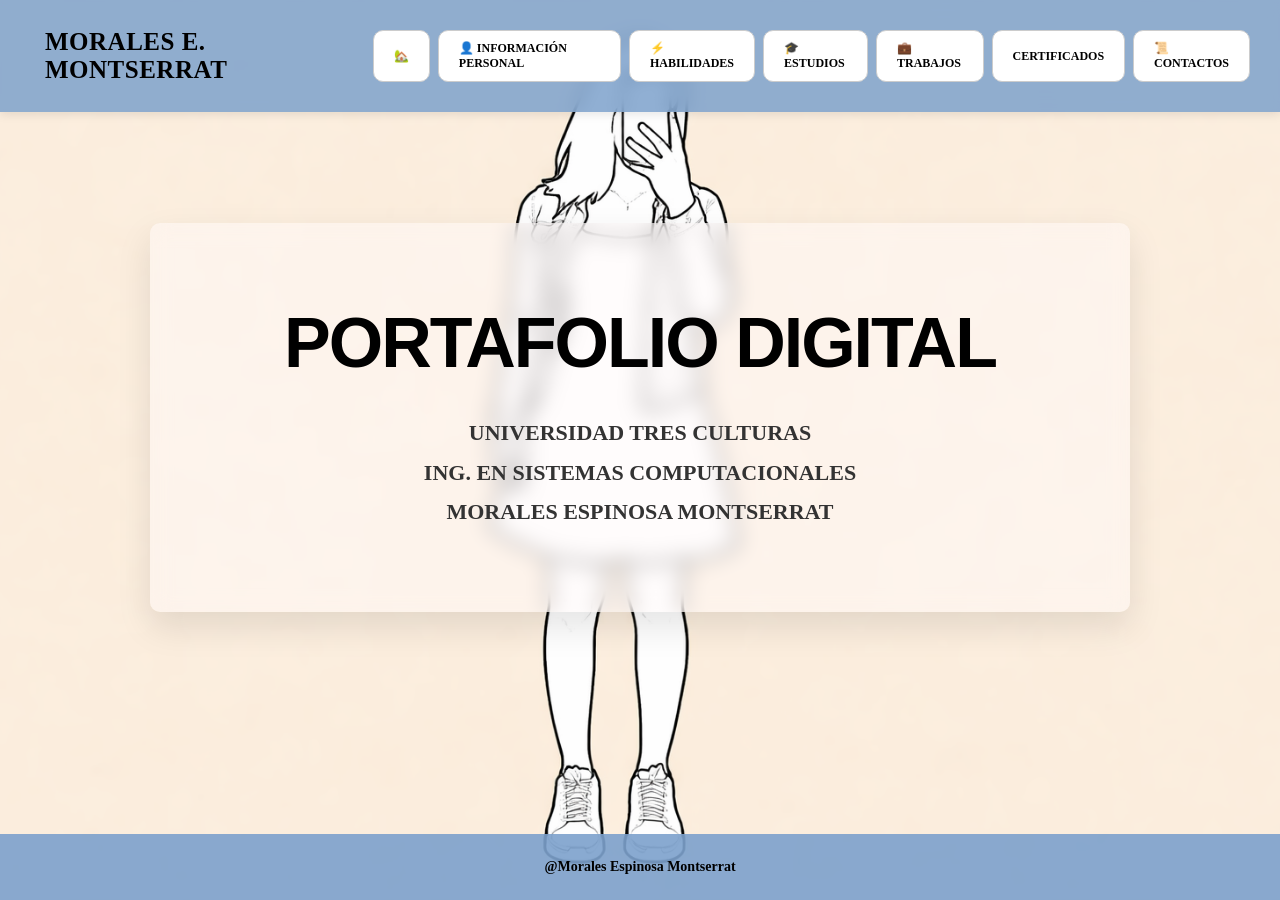
<file: Portafolio/index.html>
<!DOCTYPE html>
<html lang="es">

<head>
<meta charset="UTF-8">
<title>Inicio</title>
<link rel="stylesheet" href="estilos.css">
</head>

<body class="fondo-INICIO">

<header>

<div class="logo">
MORALES E. MONTSERRAT
</div>

<nav>
    <a href="Inicio.html">🏡</a>
    <a href="hoja1.html">👤 INFORMACIÓN PERSONAL</a>
    <a href="hoja2.html">⚡ HABILIDADES</a>
    <a href="hoja3.html">🎓 ESTUDIOS</a>
    <a href="hoja4.html">💼 TRABAJOS</a>
    <a href="hoja5.html"> CERTIFICADOS</a>
    <a href="hoja6.html">📜 CONTACTOS</a>

</nav>

</header>


<section class="bienvenida">
    <h2>PORTAFOLIO DIGITAL</h2>

<div class="presentacion">
UNIVERSIDAD TRES CULTURAS<br>
ING. EN SISTEMAS COMPUTACIONALES<br>
MORALES ESPINOSA MONTSERRAT
</div>


</section>

<footer class="pie-pagina">
    <p class="texto-footer">@Morales Espinosa Montserrat</p>
</footer>

</body>
</html>
</file>
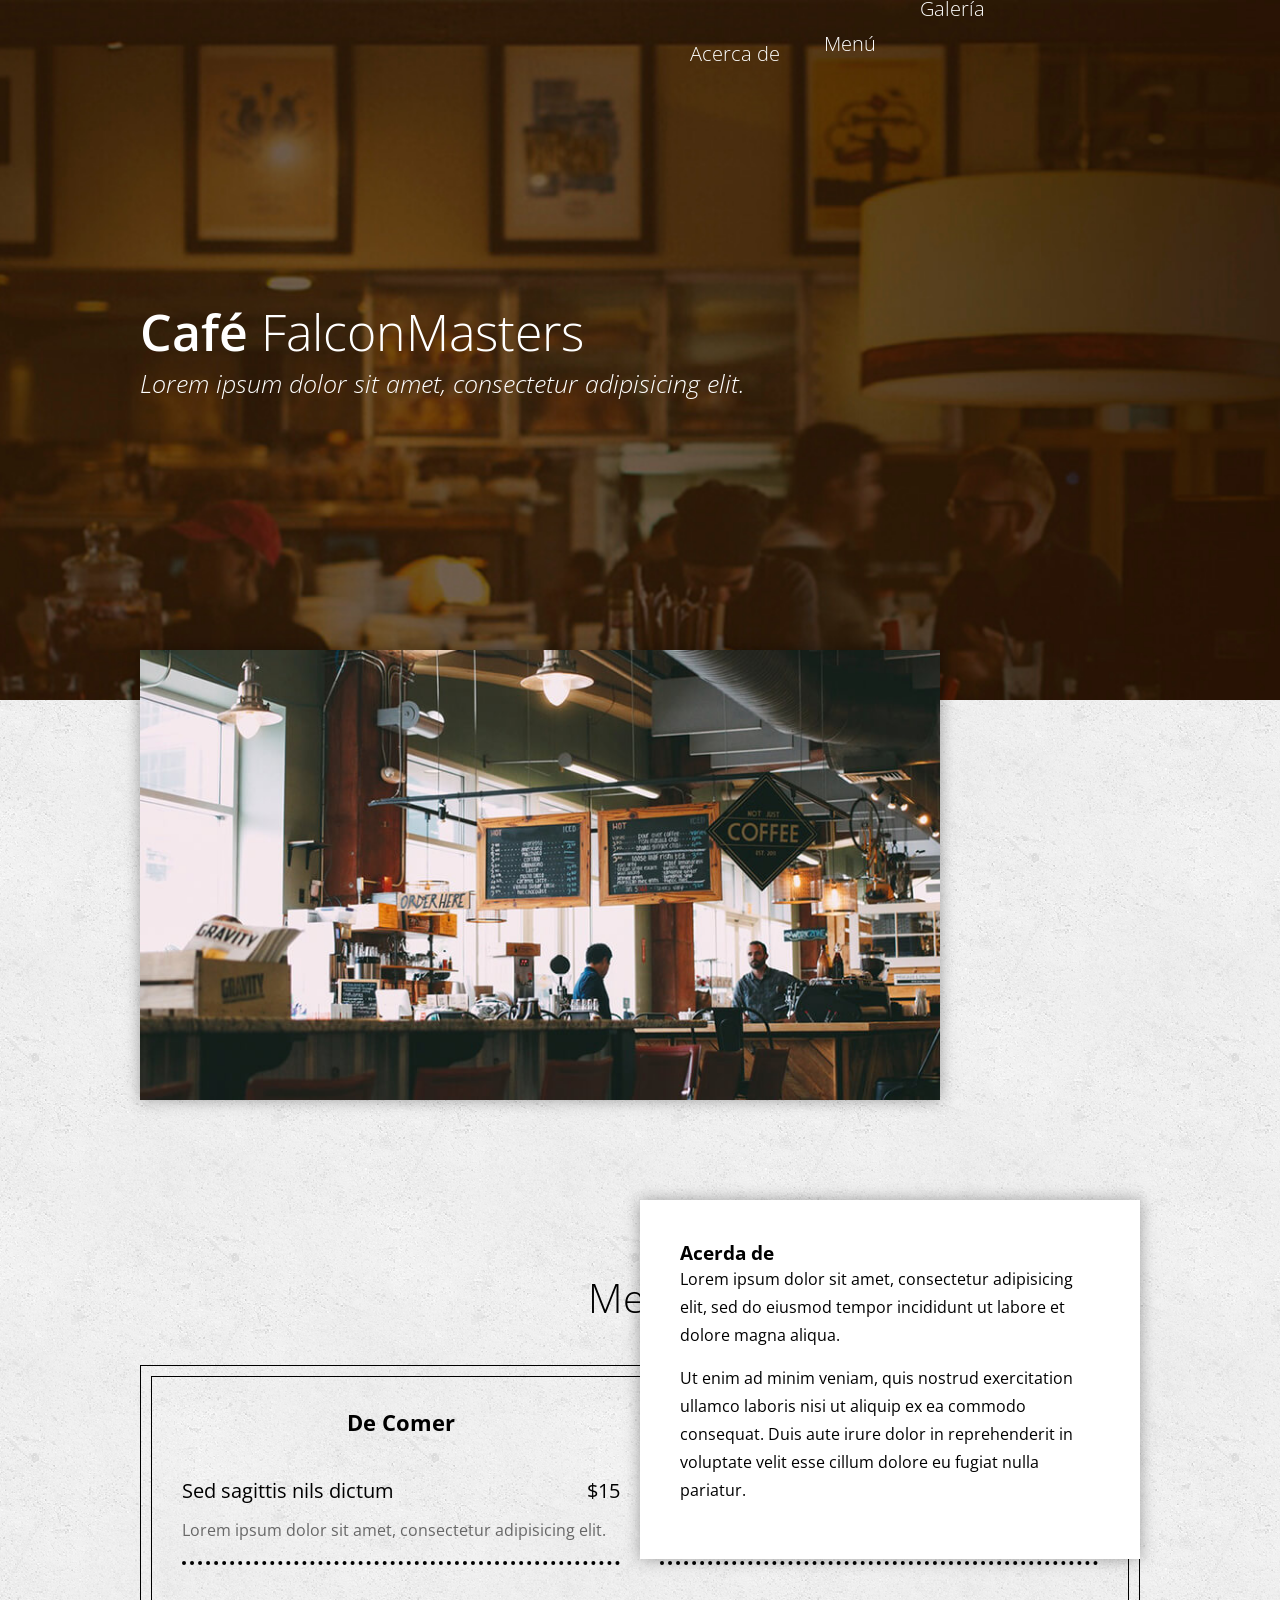
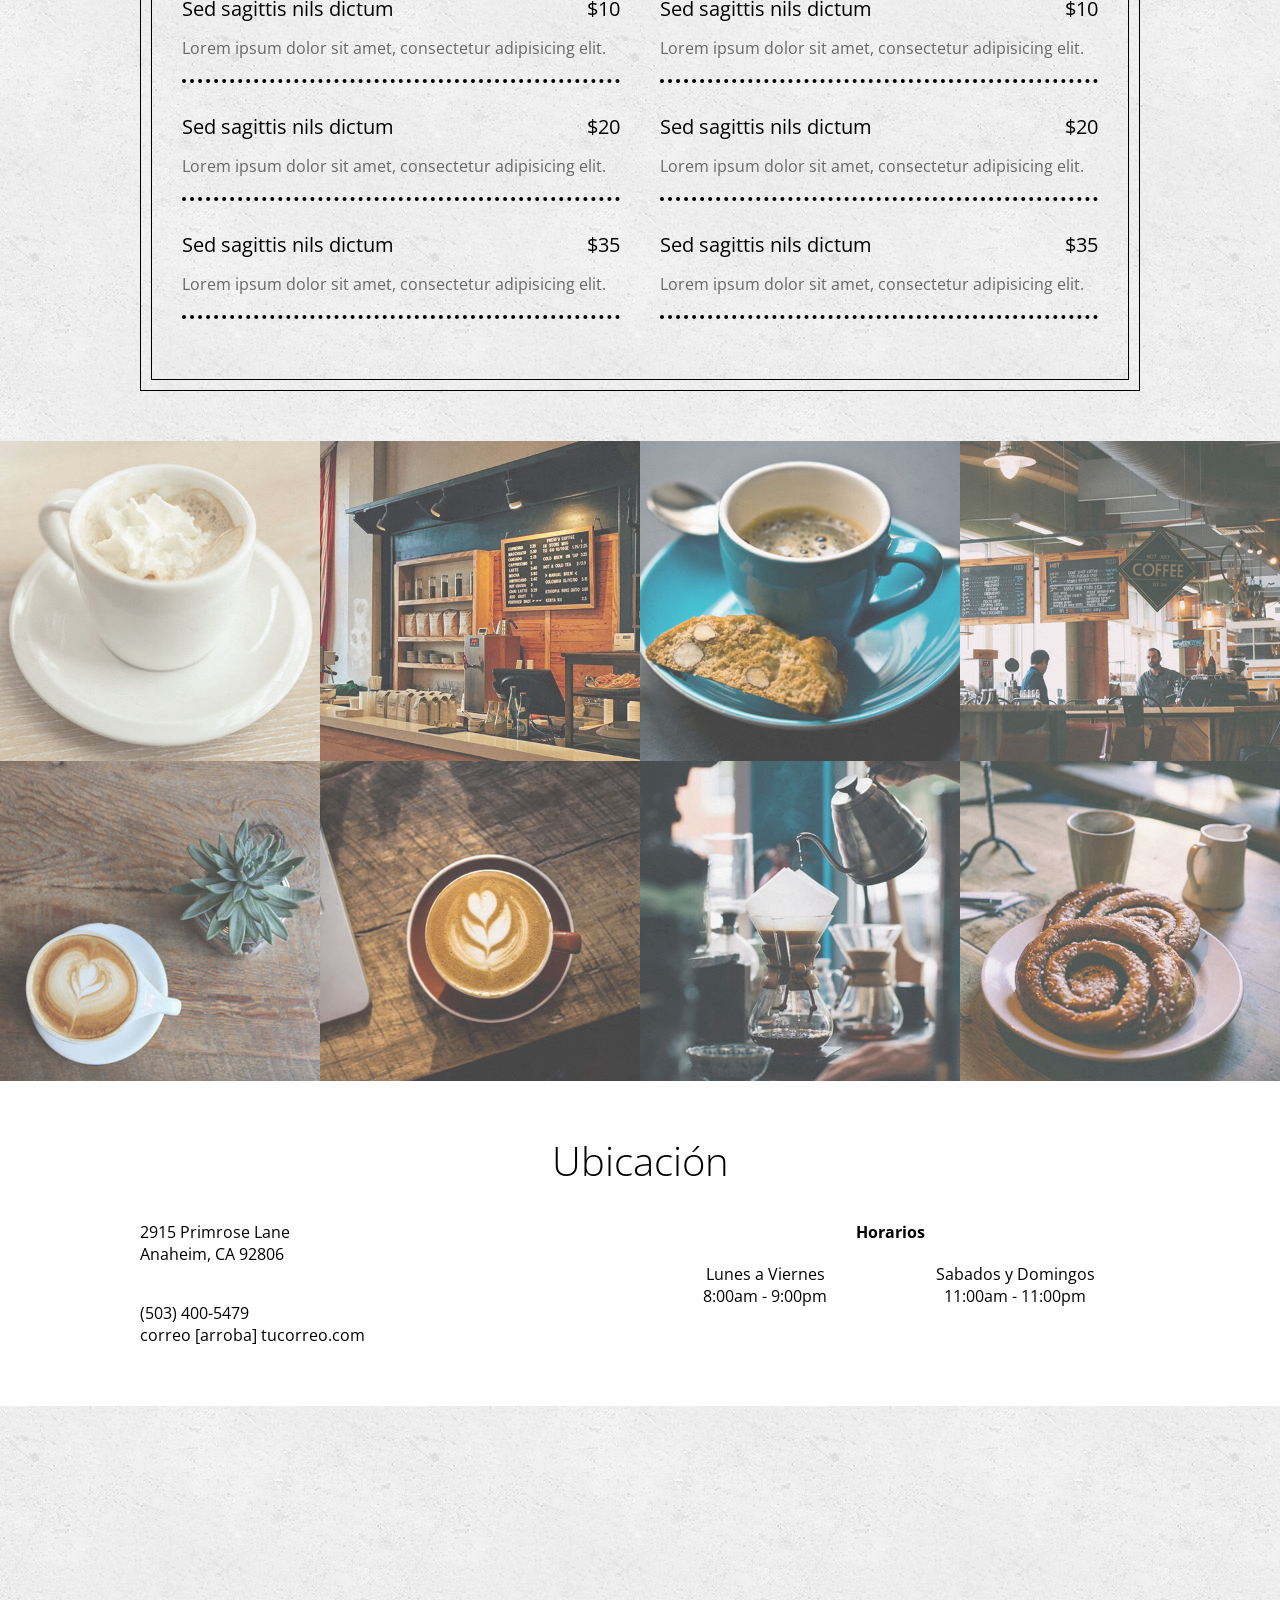
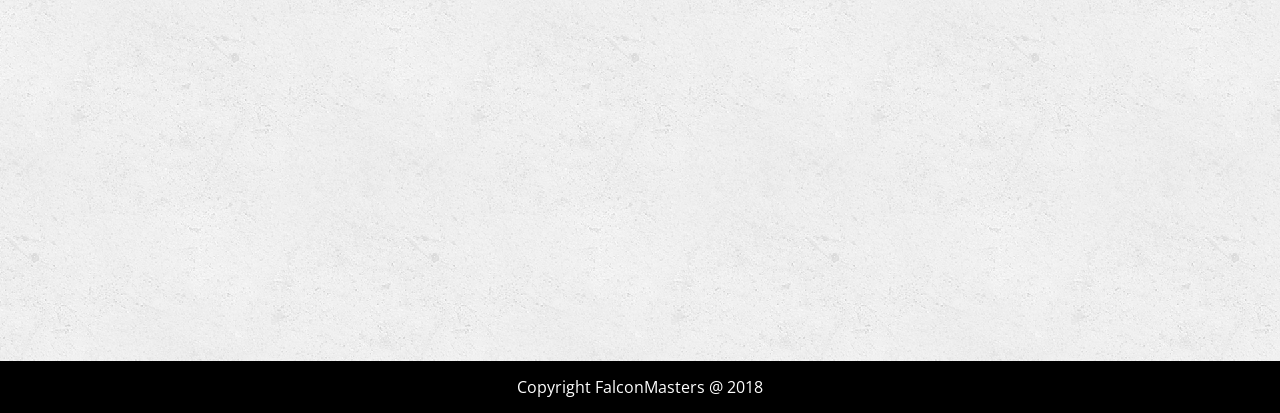
<file: Portafolio/restaurante-master/restaurante-master/index.html>
<!DOCTYPE html>
<html lang="es">
<head>
	<meta charset="utf-8">
	<meta name="viewport" content="width=device-width, user-scalable=no, initial-scale=1.0, maximun-scale=1.0, minimum-scale=1.0">
	<link href="https://fonts.googleapis.com/css?family=Open+Sans:300,300i,400,600,700" rel="stylesheet">
	<link rel="stylesheet" href="css/estilos.css">
	<title>Café FalconMasters</title>
</head>
<body>

	<header>
		<div class="contenedor">
			<nav class="menu">
				<a href="" id="btn-acerca-de">Acerca de</a>
				<a href="" id="btn-menu">Menú</a>
				<a href="" id="btn-galeria">Galería</a>
				<a href="" id="btn-ubicacion">Ubicación</a>
			</nav>

			<div class="textos">
				<h1 class="nombre">Café <span>FalconMasters</span></h1>
				<h3>Lorem ipsum dolor sit amet, consectetur adipisicing elit.</h3>
			</div>
		</div>
	</header><!-- /header -->

	<section class="main">
		<section class="acerca-de" id="acerca-de">
			<div class="contenedor">
				<div class="foto">
					<img src="img/acerca-de.jpg" alt="">
				</div>
				<article>
					<h3>Acerda de</h3>
					<p>Lorem ipsum dolor sit amet, consectetur adipisicing elit, sed do eiusmod
					tempor incididunt ut labore et dolore magna aliqua.</p>
					<p>Ut enim ad minim veniam, 
					quis nostrud exercitation ullamco laboris nisi ut aliquip ex ea commodo
					consequat. Duis aute irure dolor in reprehenderit in voluptate velit esse
					cillum dolore eu fugiat nulla pariatur.
					</p>
				</article>
			</div>
		</section>

		<section class="menu">
			<div class="contenedor">
				<h3 class="titulo" id="platillos">Menú</h3>
				<div class="contenedor-menu">
					<div class="contenedor-menu2">
						<article>
							<p class="categoria">De Comer</p>
							<div class="platillo">
								<p class="nombre">Sed sagittis nils dictum</p>
								<p class="precio">$15</p>
								<p class="descripcion">Lorem ipsum dolor sit amet, consectetur adipisicing elit.</p>
							</div>
							<div class="platillo">
								<p class="nombre">Sed sagittis nils dictum</p>
								<p class="precio">$10</p>
								<p class="descripcion">Lorem ipsum dolor sit amet, consectetur adipisicing elit.</p>
							</div>
							<div class="platillo">
								<p class="nombre">Sed sagittis nils dictum</p>
								<p class="precio">$20</p>
								<p class="descripcion">Lorem ipsum dolor sit amet, consectetur adipisicing elit.</p>
							</div>
							<div class="platillo">
								<p class="nombre">Sed sagittis nils dictum</p>
								<p class="precio">$35</p>
								<p class="descripcion">Lorem ipsum dolor sit amet, consectetur adipisicing elit.</p>
							</div>
						</article>

						<article>
							<p class="categoria">De Tomar</p>
							<div class="platillo">
								<p class="nombre">Sed sagittis nils dictum</p>
								<p class="precio">$15</p>
								<p class="descripcion">Lorem ipsum dolor sit amet, consectetur adipisicing elit.</p>
							</div>
							<div class="platillo">
								<p class="nombre">Sed sagittis nils dictum</p>
								<p class="precio">$10</p>
								<p class="descripcion">Lorem ipsum dolor sit amet, consectetur adipisicing elit.</p>
							</div>
							<div class="platillo">
								<p class="nombre">Sed sagittis nils dictum</p>
								<p class="precio">$20</p>
								<p class="descripcion">Lorem ipsum dolor sit amet, consectetur adipisicing elit.</p>
							</div>
							<div class="platillo">
								<p class="nombre">Sed sagittis nils dictum</p>
								<p class="precio">$35</p>
								<p class="descripcion">Lorem ipsum dolor sit amet, consectetur adipisicing elit.</p>
							</div>
						</article>
					</div> 
				</div>
			</div>
		</section>	

		<section class="galeria" id="galeria">
			<div class="foto">
				<img src="img/1.jpg" alt="">
			</div>
			<div class="foto">
				<img src="img/2.jpg" alt="">
			</div>
			<div class="foto">
				<img src="img/3.jpg" alt="">
			</div>
			<div class="foto">
				<img src="img/4.jpg" alt="">
			</div>
			<div class="foto">
				<img src="img/5.jpg" alt="">
			</div>
			<div class="foto">
				<img src="img/6.jpg" alt="">
			</div>
			<div class="foto">
				<img src="img/7.jpg" alt="">
			</div>
			<div class="foto">
				<img src="img/8.jpg" alt="">
			</div>
		</section>

		<section class="ubicacion" id="ubicacion">
			<div class="contenedor">
				<h3 class="titulo">Ubicación</h3>
				<div class="direccion">
					<p class="calle">2915 Primrose Lane <br> Anaheim, CA 92806</p><br>
					<p class="telefono">(503) 400-5479</p>
					<p class="correo">correo [arroba] tucorreo.com</p>
				</div>

				<div class="horarios">
					<h4>Horarios</h4>
					<p class="entre-semana">Lunes a Viernes <br> 8:00am - 9:00pm</p>
					<p class="fin-semana">Sabados y Domingos <br> 11:00am - 11:00pm</p>
				</div>
			</div>
		</section>

		<section class="mapa">
			<iframe src="https://www.google.com/maps/embed?pb=!1m18!1m12!1m3!1d2385.064731430981!2d-84.43136801426826!3d10.323181910281455!2m3!1f0!2f0!3f0!3m2!1i1024!2i768!4f13.1!3m3!1m2!1s0x8fa065f2eecf00b1%3A0xefa5a2c195e6acdb!2sPlaza+Casazul!5e0!3m2!1sen!2scr!4v1518064101451" width="1600" height="550" frameborder="0" style="border:0" allowfullscreen></iframe>
		</section>
	</section>

	<footer>
		<div class="contenedor">
			<div class="copyright">
				<p>Copyright FalconMasters @ 2018</p>
			</div>
		</div>
	</footer>

	<script src="js/jquery-3.3.1.min.js"></script>
	<script src="js/efectos.js"></script>
	<script src="js/parallax.js"></script>

</body>
</html>
</file>
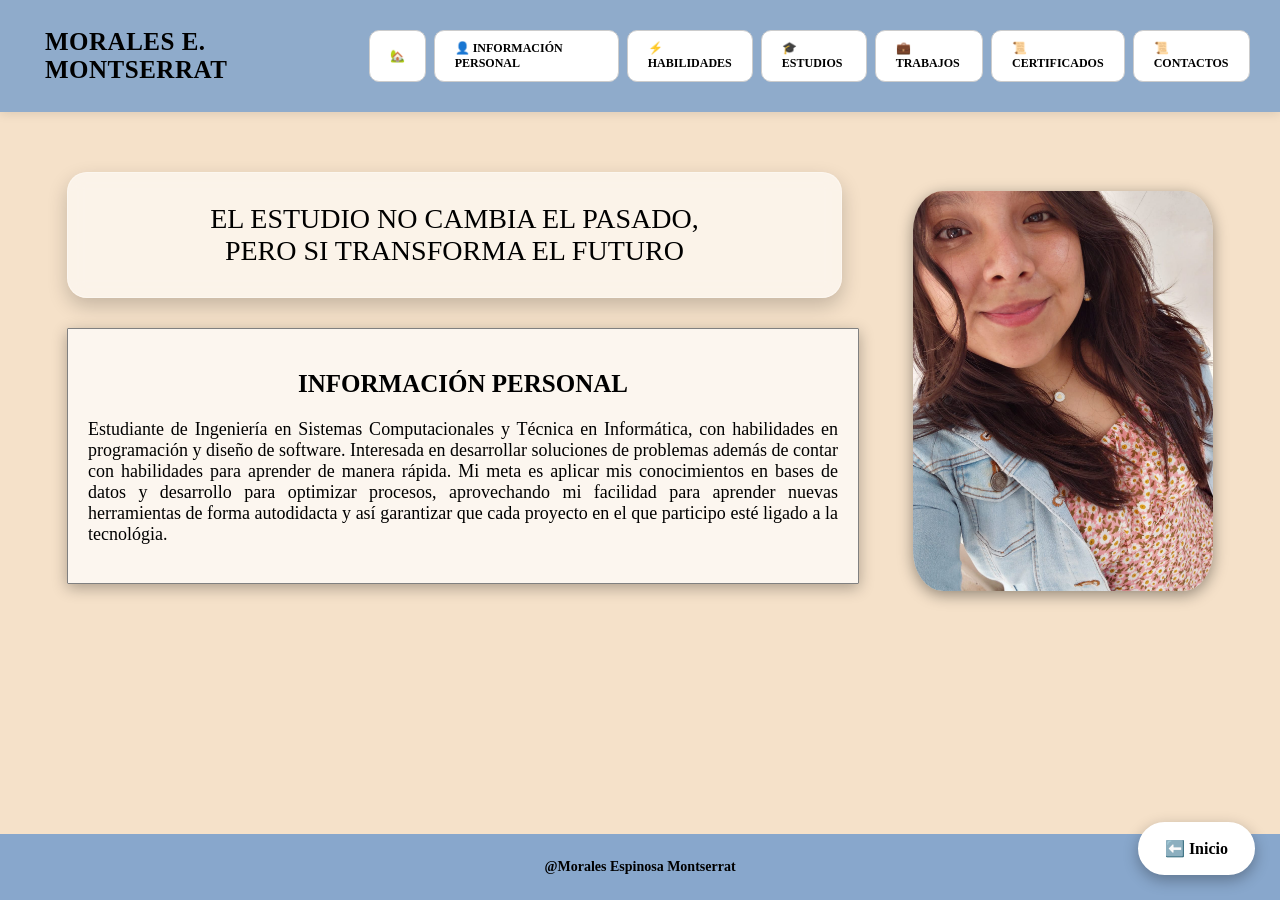
<file: Portafolio/hoja1.html>
<!DOCTYPE html>
<html lang="es">

<head>
<meta charset="UTF-8">
<title>INFORMACIÓN PERSONAL</title>
<link rel="stylesheet" href="estilos1.css">
</head>

<body>

<header>

<div class="logo">
MORALES E. MONTSERRAT
</div>

<nav>
    <a href="Inicio.html">🏡</a>
    <a href="hoja1.html">👤 INFORMACIÓN PERSONAL</a>
    <a href="hoja2.html">⚡ HABILIDADES</a>
    <a href="hoja3.html">🎓 ESTUDIOS</a>
    <a href="hoja4.html">💼 TRABAJOS</a>
    <a href="hoja5.html">📜 CERTIFICADOS</a>
    <a href="hoja6.html">📜 CONTACTOS</a>

</nav>

</header>
<section class="contenedor-principal">

    <div class="lado-texto">
        <div class="frase">
            EL ESTUDIO NO CAMBIA EL PASADO,<br>
            PERO SI TRANSFORMA EL FUTURO
        </div>

        <div class="info-personal">
            <h2>INFORMACIÓN PERSONAL</h2>

            <p>
            Estudiante de Ingeniería en Sistemas Computacionales y Técnica en Informática,
            con habilidades en programación y diseño de software. Interesada en desarrollar soluciones de problemas
            además de contar con habilidades para aprender de manera rápida.
            Mi meta es aplicar mis conocimientos en bases de datos y desarrollo para optimizar
            procesos, aprovechando mi facilidad para aprender nuevas herramientas de forma autodidacta
            y así garantizar que cada proyecto en el que participo esté ligado a la tecnológia.
            </p>
        </div>
    </div>

    <div class="foto">
        <img src="Imagenes/foto.jpg.jpeg" alt="foto">
    </div>

</section>

<a href="Inicio.html" class="btn-regresar">⬅️ Inicio</a>

<footer class="pie-pagina">
    <p class="texto-footer">@Morales Espinosa Montserrat</p>
</footer>

</body>
</html>
</file>
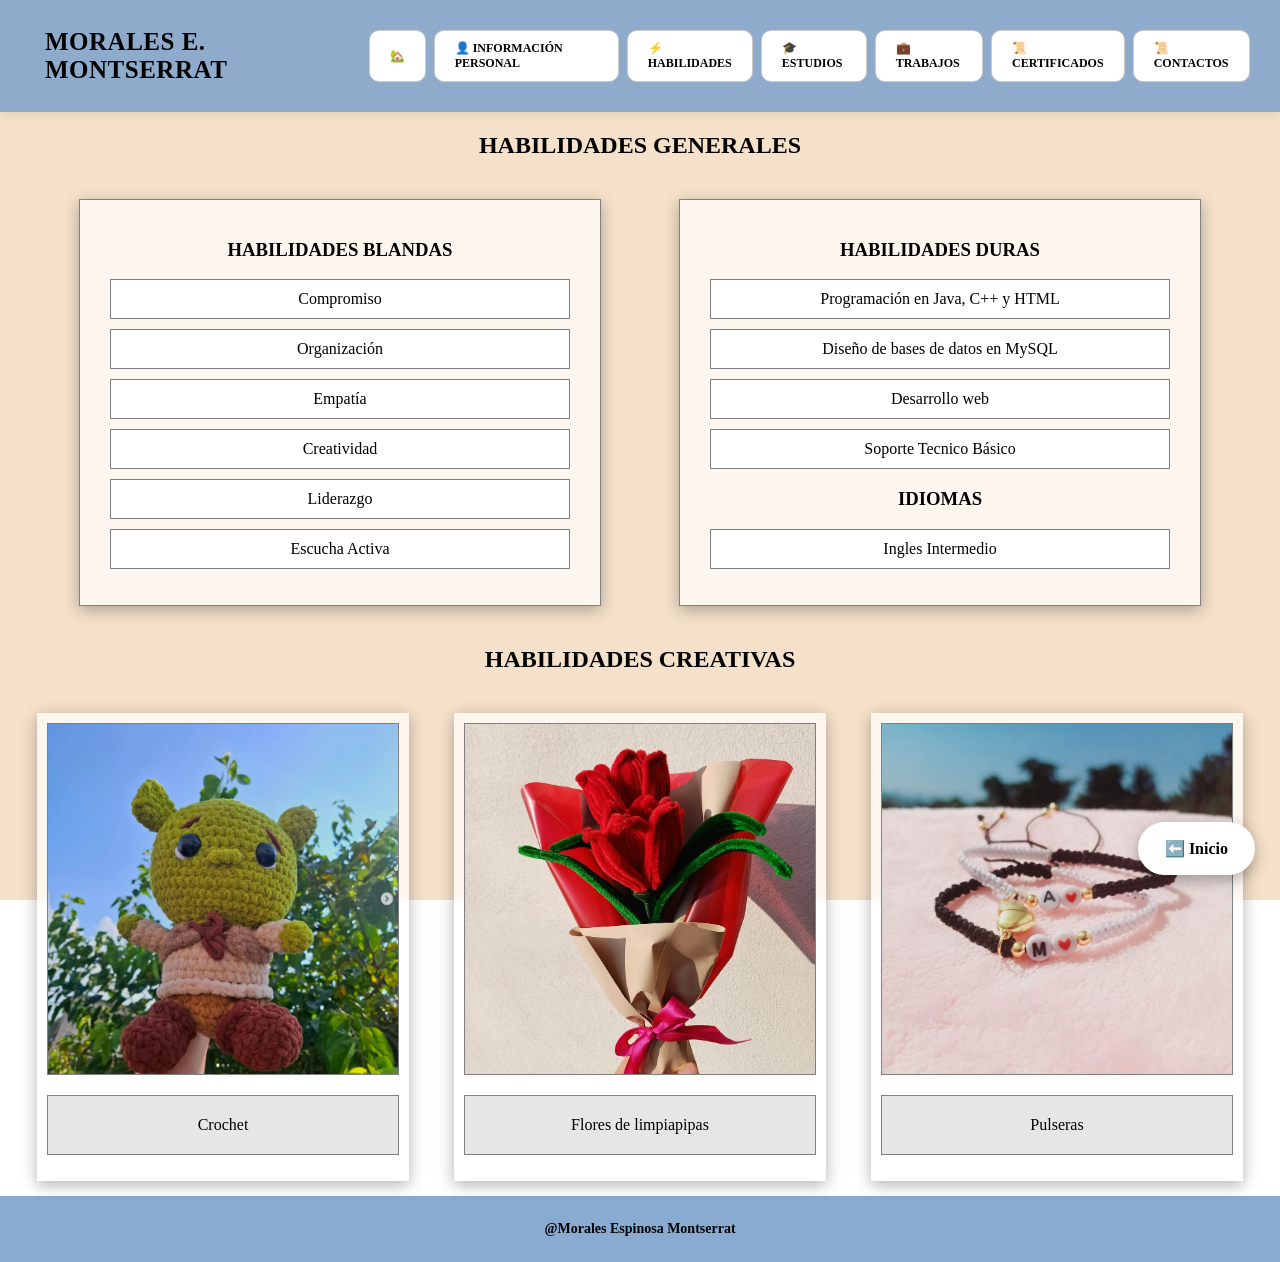
<file: Portafolio/hoja2.html>
<!DOCTYPE html>
<html lang="es">

<head>
<meta charset="UTF-8">
<title>Habilidades</title>
<link rel="stylesheet" href="estilos2.css">
</head>

<body>

<header>
<div class="logo">
MORALES E. MONTSERRAT
</div>

<nav>

    <a href="Inicio.html">🏡</a>
    <a href="hoja1.html">👤 INFORMACIÓN PERSONAL</a>
    <a href="hoja2.html">⚡ HABILIDADES</a>
    <a href="hoja3.html">🎓 ESTUDIOS</a>
    <a href="hoja4.html">💼 TRABAJOS</a>
    <a href="hoja5.html">📜 CERTIFICADOS</a>
    <a href="hoja6.html">📜 CONTACTOS</a>
</nav>

</header>
<section class="GENERALES">
    <div class="HabilidadesGene">
        <h2>HABILIDADES GENERALES</h2>

<section class="habilidades">

<div class="habilidad">

<h3>HABILIDADES BLANDAS</h3>

<ul>
<li>Compromiso</li>
<li>Organización</li>
<li>Empatía</li>
<li>Creatividad</li>
<li>Liderazgo</li>
<li>Escucha Activa</li>
</ul>

</div>


<div class="habilidad">

<h3>HABILIDADES DURAS</h3>

<ul>
<li>Programación en Java, C++ y HTML</li>
<li>Diseño de bases de datos en MySQL</li>
<li>Desarrollo web</li>
<li>Soporte Tecnico Básico</li>
</ul>

<h3>IDIOMAS</h3>
<ul>
    <li>Ingles Intermedio</li>
</ul>


</div>

</section>
<section class="creativas">

<h2>HABILIDADES CREATIVAS</h2>

<div class="galeria">

<div class="tarjeta">
<img src="Imagenes/Crochet.png">
<p>Crochet</p>
</div>

<div class="tarjeta">
<img src="Imagenes/flores.jpg.jpg">
<p>Flores de limpiapipas</p>
</div>

<div class="tarjeta">
<img src="Imagenes/pulseras.jpg.jpg">
<p>Pulseras</p>
</div>

</div>

</section>
    </div>
</section>
<a href="Inicio.html" class="btn-regresar">⬅️ Inicio</a>

<footer class="pie-pagina">
    <p class="texto-footer">@Morales Espinosa Montserrat</p>
</footer>

</body>
</html>
</file>
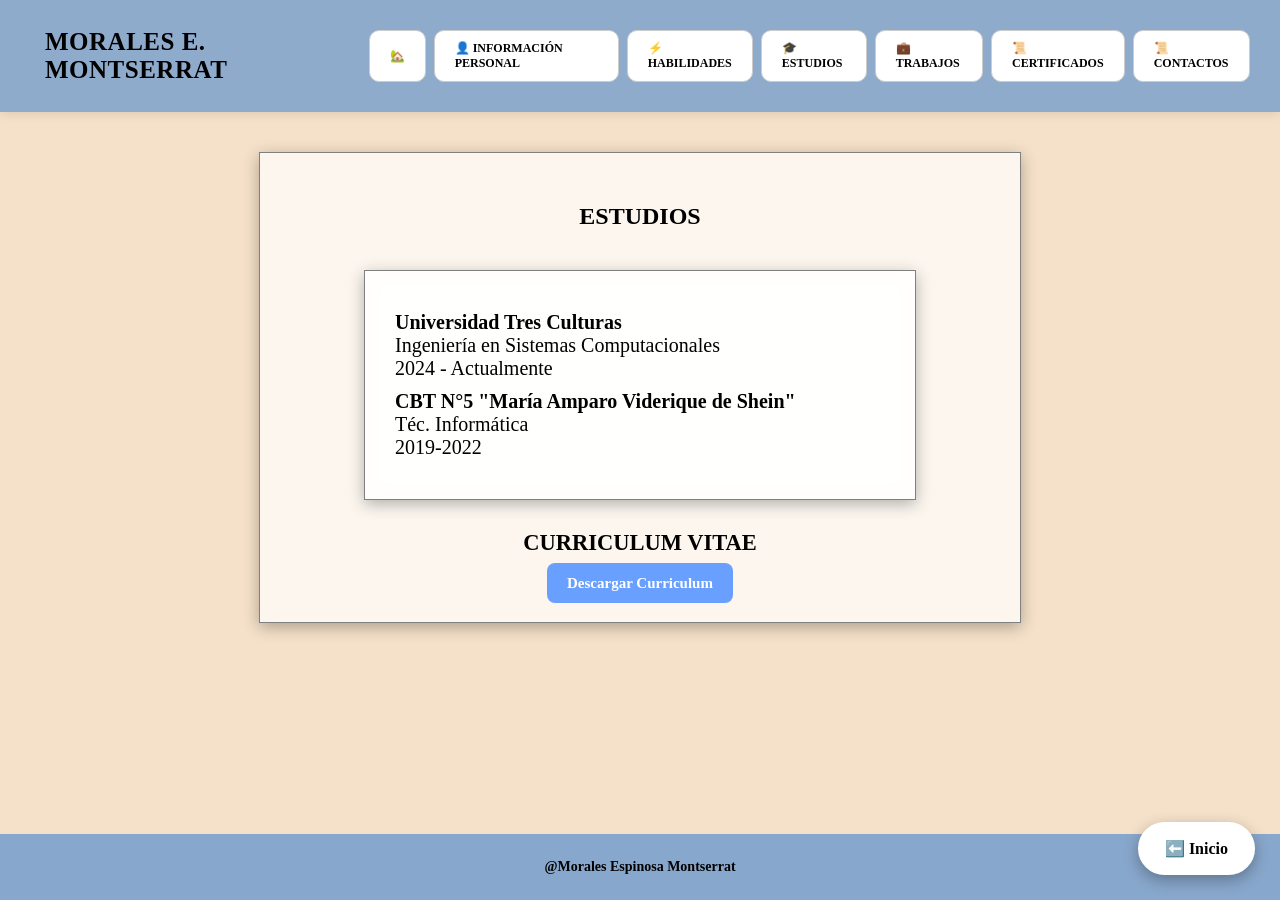
<file: Portafolio/hoja3.html>
<!DOCTYPE html>
<html lang="es">

<head>
<meta charset="UTF-8">
<title>Estudios</title>
<link rel="stylesheet" href="estilos3.css">
</head>

<body>

<header>
<div class="logo">
MORALES E. MONTSERRAT
</div>
<nav>
    <a href="Inicio.html">🏡</a>
    <a href="hoja1.html">👤 INFORMACIÓN PERSONAL</a>
    <a href="hoja2.html">⚡ HABILIDADES</a>
    <a href="hoja3.html">🎓 ESTUDIOS</a>
    <a href="hoja4.html">💼 TRABAJOS</a>
    <a href="hoja5.html">📜 CERTIFICADOS</a>
    <a href="hoja6.html">📜 CONTACTOS</a>
</nav>

</header>

<section class="estudios">
<h2>ESTUDIOS</h2>

<div class="estudios">


<p>
<b>Universidad Tres Culturas</b><br>
Ingeniería en Sistemas Computacionales<br>
2024 - Actualmente
</p>

<p>
<b>CBT N°5 "María Amparo Viderique de Shein"</b><br>
Téc. Informática<br>
2019-2022
</p>

</div>

<div class="curriculum">

<h2>CURRICULUM VITAE</h2>

<a href="Curriculum.pdf" target="_blank" download class="boton-descarga">
        Descargar Curriculum
    </a>
</div>

</section>
<a href="Inicio.html" class="btn-regresar">⬅️ Inicio</a>

<footer class="pie-pagina">
    <p class="texto-footer">@Morales Espinosa Montserrat</p>
</footer>

</body>
</html>
</file>
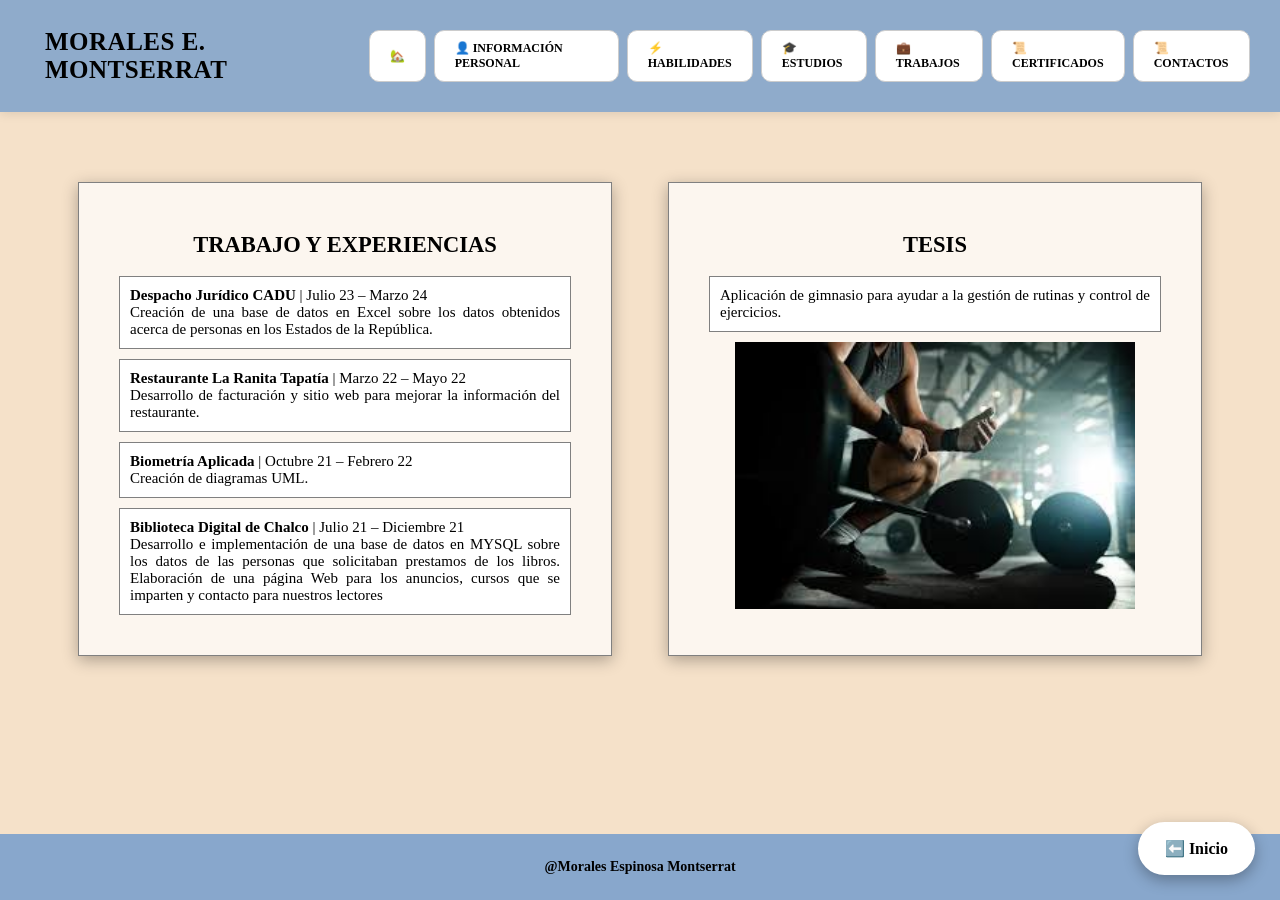
<file: Portafolio/hoja4.html>
<!DOCTYPE html>
<html lang="es">

<head>
<meta charset="UTF-8">
<title>Habilidades</title>
<link rel="stylesheet" href="estilos4.css">
</head>

<body>

<header>
<div class="logo">
MORALES E. MONTSERRAT
</div>

<nav>
    <a href="Inicio.html">🏡</a>
    <a href="hoja1.html">👤 INFORMACIÓN PERSONAL</a>
    <a href="hoja2.html">⚡ HABILIDADES</a>
    <a href="hoja3.html">🎓 ESTUDIOS</a>
    <a href="hoja4.html">💼 TRABAJOS</a>
    <a href="hoja5.html">📜 CERTIFICADOS</a>
    <a href="hoja6.html">📜 CONTACTOS</a>

</nav>

</header>

<section class="experiencia">

    <div class="trabajos">
        <h2>TRABAJO Y EXPERIENCIAS</h2>

        <p>
        <b>Despacho Jurídico CADU</b> | Julio 23 – Marzo 24 <br>
        Creación de una base de datos en Excel sobre los datos
        obtenidos acerca de personas en los Estados de la República.
        </p>

        <p>
        <b>Restaurante La Ranita Tapatía</b> | Marzo 22 – Mayo 22 <br>
        Desarrollo de facturación y sitio web para mejorar
        la información del restaurante.
        </p>

        <p>
        <b>Biometría Aplicada</b> | Octubre 21 – Febrero 22 <br>
        Creación de diagramas UML.
        </p>

        <p>
        <b>Biblioteca Digital de Chalco </b> | Julio 21 – Diciembre 21 <br>
        Desarrollo e implementación de una base de datos en MYSQL 
        sobre los datos de las personas que solicitaban prestamos de los libros.
        Elaboración de una página Web para los anuncios, cursos 
        que se imparten y contacto para nuestros lectores
        </p>
    </div>

    <div class="trabajos">
        <h2>TESIS</h2>

        <p>
        Aplicación de gimnasio para ayudar a la gestión de rutinas
        y control de ejercicios.
        </p>

        <img src="Imagenes/gym.jpg">
    </div>

</section>
<a href="Inicio.html" class="btn-regresar">⬅️ Inicio</a>

<footer class="pie-pagina">
    <p class="texto-footer">@Morales Espinosa Montserrat</p>
</footer>
</body>
</html>
</file>
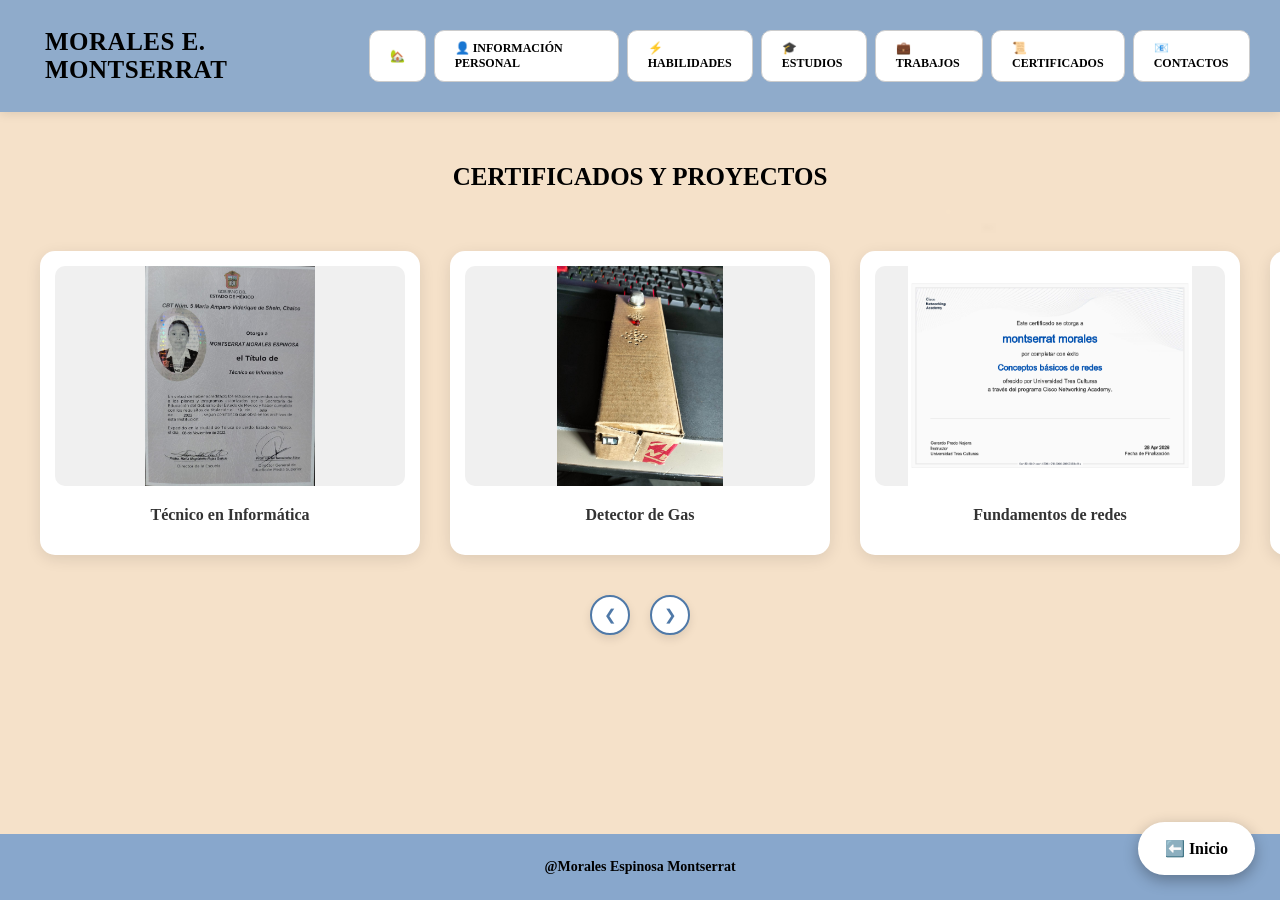
<file: Portafolio/hoja5.html>
<!DOCTYPE html>
<html lang="es">

<head>
    <meta charset="UTF-8">
    <meta name="viewport" content="width=device-width, initial-scale=1.0">
    <title>Certificados | Portafolio</title>
    <link rel="stylesheet" href="estilos5.css">
</head>

<body>

    <header>
        <div class="logo">
            MORALES E. MONTSERRAT
        </div>
        <nav>
            <a href="Inicio.html">🏡</a>
            <a href="hoja1.html">👤 INFORMACIÓN PERSONAL</a>
            <a href="hoja2.html">⚡ HABILIDADES</a>
            <a href="hoja3.html">🎓 ESTUDIOS</a>
            <a href="hoja4.html">💼 TRABAJOS</a>
            <a href="hoja5.html">📜 CERTIFICADOS</a>
            <a href="hoja6.html">📧 CONTACTOS</a>
        </nav>
    </header>

    <section class="seccion-certificados">
        <h2 class="titulo-seccion">CERTIFICADOS Y PROYECTOS</h2>

        <div class="contenedor-principal-carrusel">
            <div class="carrusel-deslizable">

                <!-- Tarjeta 1 -->
                <div class="certificado-card">
                    <div class="imagen-zoom-contenedor">
                        <img src="Imagenes/Titulacion.jpeg" alt="Título de Técnico">
                    </div>
                    <p>Técnico en Informática</p>
                </div>

                <!-- Tarjeta 2 -->
                <div class="certificado-card">
                    <div class="imagen-zoom-contenedor">
                        <img src="Imagenes/Detectordegas.jpg" alt="Detector de Gas">
                    </div>
                    <p>Detector de Gas</p>
                </div>

                <!-- Tarjeta 3 -->
                <div class="certificado-card">
                    <div class="imagen-zoom-contenedor">
                        <img src="Imagenes/Certificado.png" alt="Redes">
                    </div>
                    <p>Fundamentos de redes</p>
                </div>

                <!-- Tarjeta 4 -->
                <div class="certificado-card">
                    <div class="imagen-zoom-contenedor">
                        <img src="Volumetria.png" alt="Volumetria">
                    </div>
                    <p>Volumetria</p>
                </div>

                <!-- Tarjeta 5 -->
                <div class="certificado-card">
                    <div class="imagen-zoom-contenedor">
                        <img src="ranita.jpg" alt="Restaurante">
                    </div>
                    <div class="enlace-contenedor">
                        <a href="restaurante-master/index.html" class="nav-link-proyecto" target="_blank">
                            Visitar Restaurante La Ranita Tapatía
                        </a>
                    </div>

                </div>
                <div class="certificado-card">
                    <div class="imagen-zoom-contenedor">
                        <img src="Imagenes/sistema equi.png" alt="Volumetria">
                    </div>
                    <p>Sistema de equilibrio</p>
                </div>

            </div>
        </div>
        <div class="controles-carrusel">
    <button class="flecha prev" onclick="moverCarrusel(-1)">❮</button>
    <button class="flecha next" onclick="moverCarrusel(1)">❯</button>
</div>
    </section>

    <a href="Inicio.html" class="btn-regresar">⬅️ Inicio</a>

    <footer class="pie-pagina">
        <p class="texto-footer">@Morales Espinosa Montserrat</p>
    </footer>

</body>
<script>
    const carrusel = document.querySelector('.carrusel-deslizable');
    let intervalo = null;

    // --- CONFIGURACIÓN DE VELOCIDAD ---
    const TIEMPO_ESPERA = 3000; // 3000ms = 3 segundos entre cada movimiento.
    // ----------------------------------

    // Función para mover con flechas
    function moverCarrusel(direccion) {
        const desplazamiento = 380; // Ancho de la card + gap
        carrusel.scrollBy({
            left: desplazamiento * direccion,
            behavior: 'smooth'
        });
    }

    // Función de movimiento automático
    const startAutoScroll = () => {
        intervalo = setInterval(() => {
            if (carrusel.scrollLeft + carrusel.offsetWidth >= carrusel.scrollWidth - 10) {
                carrusel.scrollTo({ left: 0, behavior: 'smooth' });
            } else {
                moverCarrusel(1);
            }
        }, TIEMPO_ESPERA); // <--- Aquí se aplica la velocidad
    };

    // Pausar al pasar el mouse
    carrusel.addEventListener('mouseenter', () => clearInterval(intervalo));
    carrusel.addEventListener('mouseleave', startAutoScroll);

    startAutoScroll();
</script>
</html>
</file>
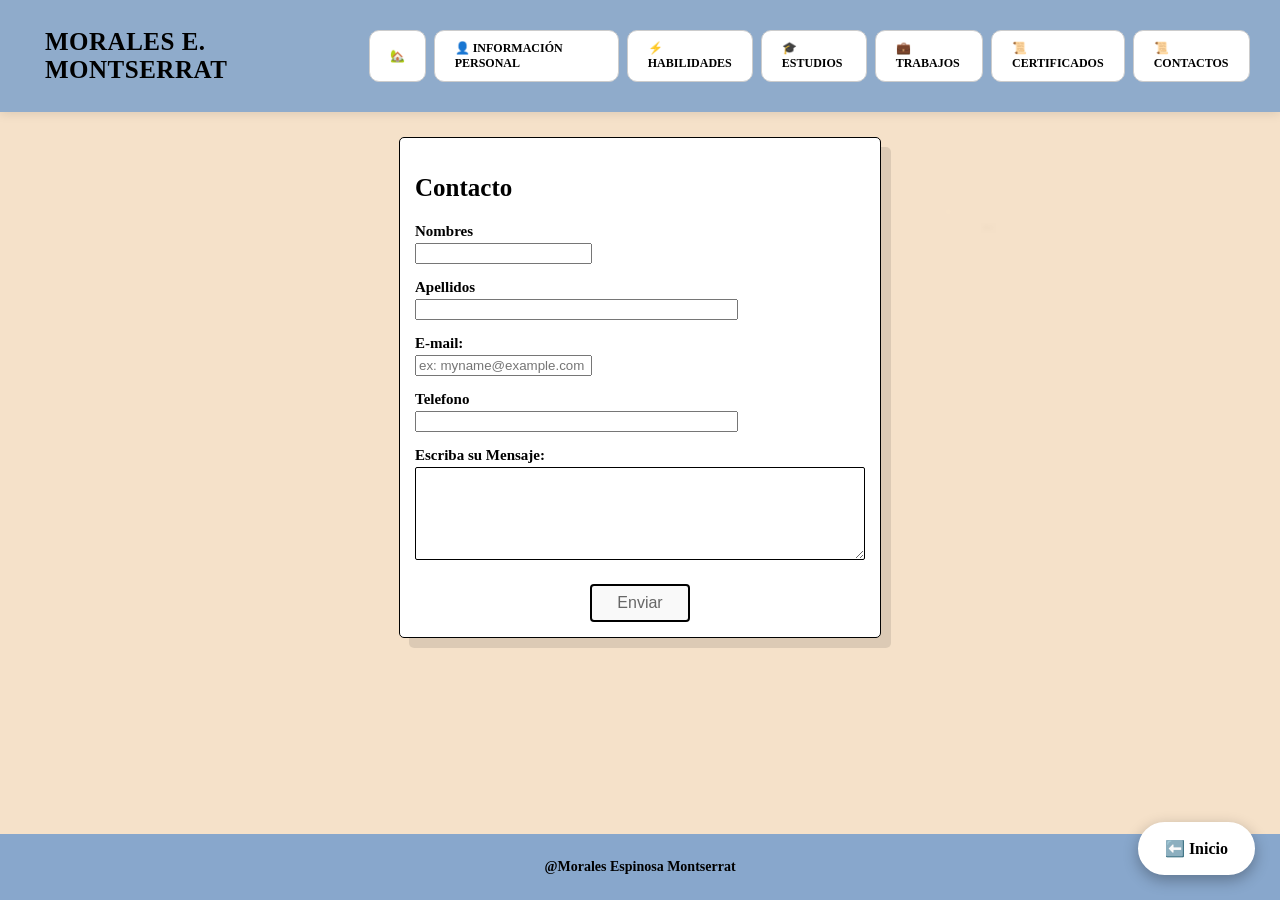
<file: Portafolio/hoja6.html>
<!DOCTYPE html>
<html lang="es">

<head>
<meta charset="UTF-8">
<title>Estudios</title>
<link rel="stylesheet" href="estilos6.css">
</head>

<body>

<header>
<div class="logo">
MORALES E. MONTSERRAT
</div>

<nav>
    <a href="Inicio.html">🏡</a>
    <a href="hoja1.html">👤 INFORMACIÓN PERSONAL</a>
    <a href="hoja2.html">⚡ HABILIDADES</a>
    <a href="hoja3.html">🎓 ESTUDIOS</a>
    <a href="hoja4.html">💼 TRABAJOS</a>
    <a href="hoja5.html">📜 CERTIFICADOS</a>
    <a href="hoja6.html">📜 CONTACTOS</a>
</nav>

</header>
<section class="contacto-seccion">
    <div class="tarjeta-contacto">
        
        <h1 class="titulo-contacto">Contacto</h1>

        <form action="#" method="post" class="formulario">
            <div class="grupo-input">
                <label for="nombres">Nombres</label>
                <input type="text" id="nombres">
            </div>

            <div class="grupo-input">
                <label for="apellidos">Apellidos</label>
                <input type="text" id="apellidos">
            </div>

            <div class="grupo-input">
                <label for="email">E-mail:</label>
                <input type="email" id="email" placeholder="ex: myname@example.com">
            </div>

            <div class="grupo-input">
                <label for="telefono">Telefono</label>
                <input type="tel" id="telefono">
            </div>

            <div class="grupo-input">
                <label for="mensaje">Escriba su Mensaje:</label>
                <textarea id="mensaje" rows="5"></textarea>
            </div>

            <div class="contenedor-boton">
                <button type="submit" class="boton-enviar">Enviar</button>
            </div>
        </form>
        
    </div>
</section>

<a href="Inicio.html" class="btn-regresar">⬅️ Inicio</a>

<footer class="pie-pagina">
    <p class="texto-footer">@Morales Espinosa Montserrat</p>
</footer>
</body>
</html>
</file>
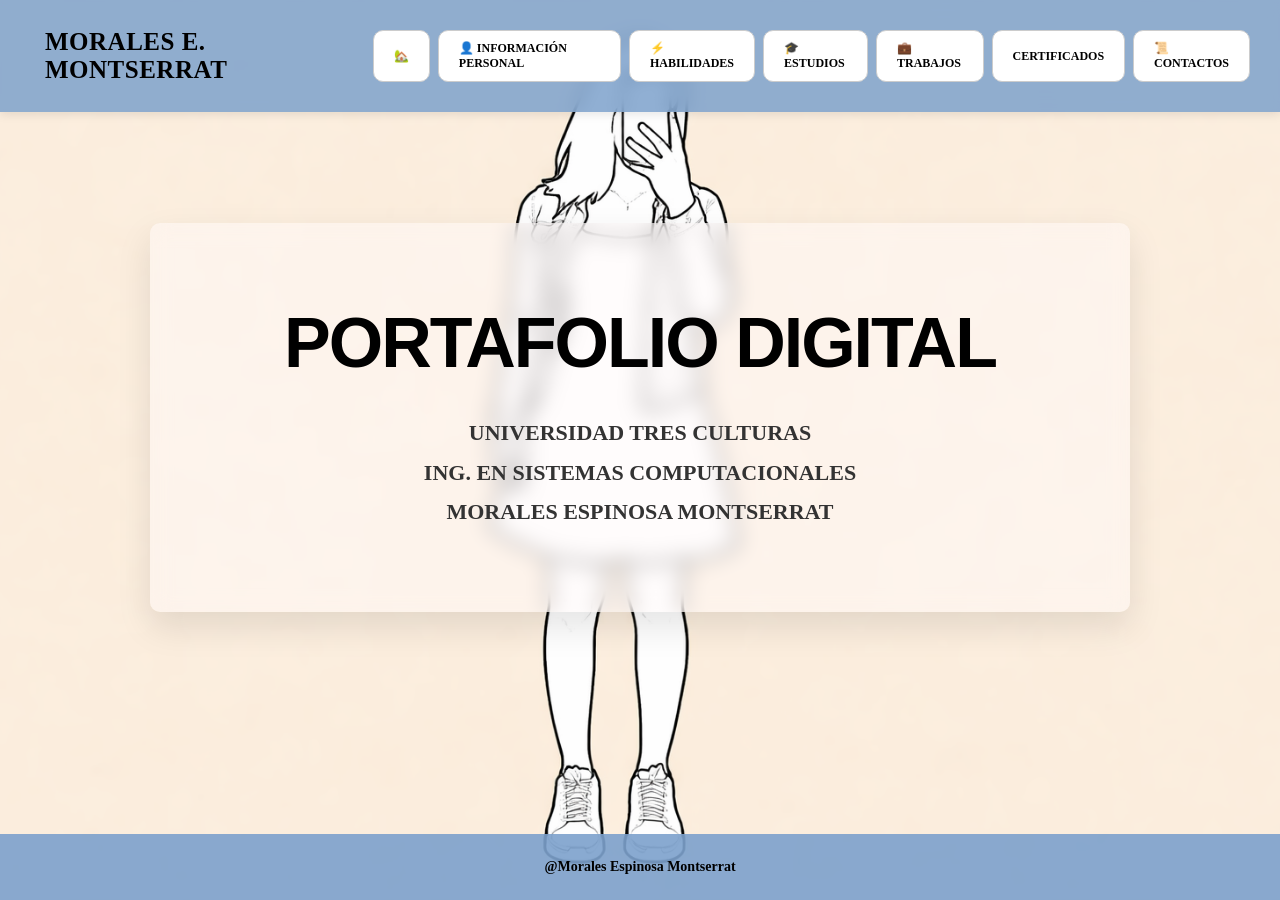
<file: Portafolio/Inicio.html>
<!DOCTYPE html>
<html lang="es">

<head>
<meta charset="UTF-8">
<title>Inicio</title>
<link rel="stylesheet" href="estilos.css">
</head>

<body class="fondo-INICIO">

<header>

<div class="logo">
MORALES E. MONTSERRAT
</div>

<nav>
    <a href="Inicio.html">🏡</a>
    <a href="hoja1.html">👤 INFORMACIÓN PERSONAL</a>
    <a href="hoja2.html">⚡ HABILIDADES</a>
    <a href="hoja3.html">🎓 ESTUDIOS</a>
    <a href="hoja4.html">💼 TRABAJOS</a>
    <a href="hoja5.html"> CERTIFICADOS</a>
    <a href="hoja6.html">📜 CONTACTOS</a>

</nav>

</header>


<section class="bienvenida">
    <h2>PORTAFOLIO DIGITAL</h2>

<div class="presentacion">
UNIVERSIDAD TRES CULTURAS<br>
ING. EN SISTEMAS COMPUTACIONALES<br>
MORALES ESPINOSA MONTSERRAT
</div>


</section>

<footer class="pie-pagina">
    <p class="texto-footer">@Morales Espinosa Montserrat</p>
</footer>

</body>
</html>
</file>
<file: Portafolio/estilos.css>
/* 1. Ajustes Globales y Fondo */
body {
    margin: 0;
    padding: 20;
    font-family: "Trocchi", serif;
    background-image: url("Imagenes/fondo\ del\ inicio.png");
    background-size: cover;
    background-position: center;
    background-repeat: no-repeat;
    background-attachment: fixed;
    min-height: 100vh;
    display: flex;
    flex-direction: column;
}

/* 2. Header y Navegación */
header {
    display: flex;
    justify-content: space-between;
    align-items: center;
    background: rgba(125, 161, 204, 0.85);
    padding: 20px 30px;
    position: sticky;
    top: 0;
    z-index: 200;
    backdrop-filter: blur(8px);
    box-shadow: 0 2px 10px rgba(0,0,0,0.1);
}
.logo {
    padding: 8px 15px;
    border-radius: 50px;
    color: black;
    font-weight: bold;
    font-size: 25px;
    letter-spacing: 0.5px;
}
nav {
    display: flex;
    gap: 8px;
}
nav a {
    text-decoration: none;
    background: white;
    padding: 10px 20px;
    border-radius: 10px;
    color: black;
    font-weight: bold;
    font-size: 12px;
    border: 1px solid #ccc;
    transition: all 0.3s ease;
    display: flex;
    align-items: center;
}

nav a:hover {
    background: #4f79a8;
    color: white;
    transform: scale(1.05);
}
.bienvenida {
    background: rgba(255, 250, 250, 0.5); /* Blanco muy suave */
    backdrop-filter: blur(10px);
    width: 80%;
    max-width: 900px;
    margin: auto; /* Centra vertical y horizontalmente */
    padding: 80px 40px;
    text-align: center;
    border-radius: 10px;
    box-shadow: 0 15px 35px rgba(0,0,0,0.1);
}

.bienvenida h2 {
    font-family: 'Arial Black', sans-serif; /* Fuente gruesa para el título */
    font-size: 70px;
    margin: 0 0 30px 0;
    color: #000;
    letter-spacing: -2px;
}

/* Texto de la Universidad e Ingeniería */
.presentacion {
    font-size: 22px;
    font-weight: bold;
    color: #333;
    line-height: 1.8;
    text-transform: uppercase;
}

/* 5. Footer (Pie de página) */
.pie-pagina {
    background: rgba(125, 161, 204, 0.9);
    text-align: center;
    padding: 25px;
    margin-top: auto; /* Empuja el footer al final */
}

.texto-footer {
    margin: 0;
    font-size: 14px;
    font-weight: bold;
    color: #000;
}
</file>
<file: Portafolio/restaurante-master/restaurante-master/css/estilos.css>
* {
	margin: 0px;
	padding: 0px;
	-webkit-box-sizing: border-box;
	-moz-box-sizing: border-box;
	box-sizing: border-box;
}

body {
	font-family: "Open Sans", Arial, Sans-serif;
	font-size: 16px;
}

.contenedor{
	width: 90%;
	max-width: 1000px;
	margin: auto;
	overflow: hidden;
}

/*-------- header --------*/

header{
	width: 100%;
	background: url('../img/bg.jpg') #281a0c;
	background-size: cover;
	background-attachment: fixed;
	background-position: center 0;
} 

header .contenedor{
	position: relative;
	height: 700px;
}

header .menu{
	width: 100%;
	text-align: right;
}

header .menu a{
	color: #fff;
	font-size: 20px;
	font-weight: 300;
	display: inline-block;
	margin: 40px 20px;
	text-decoration: none;
	position: relative;
}

header .menu a:hover{
	text-decoration: underline;
}

header .textos{
	width: 100%;
	color: #fff;
	position: absolute;
	top: 50%;
	margin-top: -52px;
}

header .textos .nombre {
	font-size: 50px;
	font-weight: 600;
}

header .textos .nombre span{
	font-weight: 300;
}

header .textos h3{
	font-weight: 300;
	font-size: 25px;
	font-style: italic;
}

/*-------- main --------*/

.main{
	background: url('../img/bg-textura.png');
	background-repeat: repeat;
}

.main .acerca-de .contenedor{
	overflow: visible;
	position: relative;
}

.main .acerca-de .foto{
	width: 80%;
	position: absolute;
	left: 0;
	top: -50px;
	z-index: 0;
	box-shadow: 0px 0px 15px rgba(0,0,0,.35);
}

.main .acerca-de .foto img{
	vertical-align: top;
	width: 100%;
}

.main .acerca-de article{
	background: #fff;
	padding: 40px;
	width: 50%;
	position: relative;
	top: 500px;
	z-index: 1;
	float: right;
	box-shadow: 0px 0px 15px rgba(0,0,0,.35);
}

.main .acerda-de article h3{
	font-size: 50px;
	font-weight: 300;
	margin-bottom: 40px
}

.main .acerca-de article p{
	line-height: 28px;
	margin-bottom: 15px;
}

.main .menu {
	padding-top: 570px;
	margin-bottom: 50px;
}

.main .menu .titulo{
	font-size: 40px;
	font-weight: 300;
	text-align: center;
	margin-bottom: 40px;
}

.main .menu .contenedor-menu,
.main .menu .contenedor-menu2 {
	border: 1px solid #000;
	background: transparent;
	padding: 10px;
	overflow: hidden;
}

.main .menu article{
	width: 50%;
	float: left;
	padding: 20px
}

.main .menu .categoria{
	font-size: 22px;
	font-weight: 700;
	margin-bottom: 40px;
	text-align: center;
}

.main .menu .platillo{
	margin-bottom: 30px;
	padding-bottom: 20px;
	border-bottom: 4px dotted #000;
	overflow: hidden;
}

.main .menu .nombre{
	font-size: 20px;
	margin-bottom: 15px;
	float: left;
}


.main .menu .precio{
	font-size: 20px;
	margin-bottom: 15px;
	float: right;
}

.main .menu .descripcion{
	font-size: 16px;
	color: #676767;
	clear: both;
}

.main .galeria{
	overflow: hidden;
}

.main .galeria .foto{
	width: 25%;
	float: left;
}

.main .galeria .foto img{
	width: 100%;
	vertical-align: top;
	opacity: .7;
}

.main .galeria .foto:hover img{
	opacity: 1;
	-webkit-transition:all .3s ease;
	-o-transition:all .3s ease;
	transition:all .3s ease;
}

.main .ubicacion {
	background: #fff;
	padding: 60px 0;
	overflow: hidden;
}

.main .ubicacion .titulo{
	text-align: center;
	font-size: 40px;
	line-height: 40px;
	font-weight: 300;
	margin-bottom: 40px;
}

.main .ubicacion .direccion{
	float: left;
	width: 50%;
	text-align: left;
}

.main .ubicacion .horarios{
	float: right;
	width: 50%;
	text-align: right;
	overflow: hidden;
}

.main .ubicacion .direccion .calle{
	margin-bottom: 15px;
}

.main .ubicacion .horarios h4{
	text-align: center;
	margin-bottom: 20px;
}

.main .ubicacion .horarios .entre-semana,
.main .ubicacion .horarios .fin-semana{
	width: 50%;
	float: left;
	text-align: center;
}

.main .mapa{
	width: 100%;
	overflow: hidden;
}

.main .mapa iframe{
	width: 100%;
	max-height: 600px;
}


/*---------- footer ----------*/

footer{
	background: #000;
} 

footer .copyright{
	text-align: center;
	padding: 15px 0;
	color: #fff;
}

/*---------- media queries ----------*/

@media screen and (max-width: 800px) {
	header .contenedor{
		position: static;
		height: auto;
	}

	header .textos{
		position: static;
		margin: 100px 0;
	}

	header .menu {
		text-align: center;
	}

	header .menu a{
		margin: 10px 20px;
	}

	header .textos .nombre {
		font-size: 30px;
	}

	header .textos h3{
		font-size: 18px;
	}

	.main .acerca-de .foto{
		width: 100%;
		position: relative;
	}

	.main .acerca-de article{
		position: relative;
		width: 100%;
		top: -50px;
		transform: translate(0px, 0);
	}

	.main .menu {
		padding-top: 300px;
	}

	.main .menu article{
		width: 100%;
	}

	.main .galeria .foto{
		width: 50%;
	}

	.main .mapa{
		width: 80%;
		margin: auto;
	}
}

@media screen and (max-width: 400px) {
	.main .acerca-de article h3{
		font-size: 34px;
		margin-bottom: 10px;
	}

	.main .menu article .nombre,
	.main .menu article .precio{
		font-size: 16px;
		line-height: 16px;
	}

	.main .ubicacion .direccion{
		margin-bottom: 15px;
	}

	.main .ubicacion .direccion,
	.main .ubicacion .horarios{
		width: 100%;
		text-align: center;
	}
}
</file>
<file: Portafolio/estilos1.css>
/* 1. Ajustes Globales y Fondo */
body {
    margin: 0;
    padding: 0;
    font-family: "Trocchi", serif;
    background-image: url("Imagenes/Fondo1.png");
    background-size: cover;
    background-position: center;
    background-repeat: no-repeat;
    background-attachment: fixed;
    min-height: 100vh;
    display: flex;
    flex-direction: column;
}

/* 2. Header y Navegación */
header {
    display: flex;
    justify-content: space-between;
    align-items: center;
    background: rgba(125, 161, 204, 0.85);
    padding: 20px 30px;
    position: sticky;
    top: 0;
    z-index: 200;
    backdrop-filter: blur(8px);
    box-shadow: 0 2px 10px rgba(0,0,0,0.1);
}
.logo {
    padding: 8px 15px;
    border-radius: 50px;
    color: black;
    font-weight: bold;
    font-size: 25px;
    letter-spacing: 0.5px;
}
nav {
    display: flex;
    gap: 8px;
}
nav a {
    text-decoration: none;
    background: white;
    padding: 10px 20px;
    border-radius: 10px;
    color: black;
    font-weight: bold;
    font-size: 12px;
    border: 1px solid #ccc;
    transition: all 0.3s ease;
    display: flex;
    align-items: center;
}

nav a:hover {
    background: #4f79a8;
    color: white;
    transform: scale(1.05);
}
.contenedor-principal {
    display: flex;
    justify-content: space-around;
    align-items: center;
    margin: 60px 40px;
    flex-wrap: wrap;
}
.frase {
    background: rgba(255, 255, 255, 0.6);
    backdrop-filter: blur(8px);
    padding: 30px;
    font-size: 28px;
    text-align: center;
    border-radius: 20px;
    width: 90%;
    border: 1px solid rgba(255,255,255,0.3);
    box-shadow: 0px 8px 20px rgba(0,0,0,0.2);
    animation: flotar 4s ease-in-out infinite;
}
@keyframes flotar {
    0%, 100% { transform: translateY(0); }
    50% { transform: translateY(-15px); }
}
.bienvenida h2{
text-align:center;
font-family:Impact, Haettenschweiler, 'Arial Narrow Bold', sans-serif;
font-size:100px;
margin:10px 0;
}
.bienvenida{
    font-size:30px;
    backdrop-filter: blur(5px);
    margin: 40px auto;
    max-width: 1000px;
    padding: 20px;
    border-radius: 1px;
    text-align: center;
    box-shadow:0px 4px 15px rgba(0,0,0,0.3);
    line-height: 2.3;

animation:aparecer 1.5s ease;
}
.foto img {
    width: 300px;
    border-radius: 10%;
    transition: 0.4s;
    box-shadow: 0px 4px 15px rgba(0,0,0,0.4);
}
.foto img:hover {
    transform: scale(1.1) rotate(3deg);
}
.info-personal {
    background: rgba(255, 255, 255, 0.7);
    backdrop-filter: blur(5px);
    margin: 30px auto;
    max-width: 750px;
    padding: 20px;
    border-radius: 1px;
    border: 1px solid gray;
    text-align: justify;
    box-shadow:0px 4px 15px rgba(0,0,0,0.3);
    font-size: 18px;

animation:aparecer 1.5s ease;
}
.info-personal h2{
text-align:center;
font-size: 25px;
}
.btn-regresar {
    position: fixed;
    bottom: 25px;
    right: 25px;
    background: #ffffff;
    color: rgb(0, 0, 0);
    padding: 15px 25px;
    text-decoration: none;
    border-radius: 50px;
    font-weight: bold;
    box-shadow: 0px 5px 15px rgba(0,0,0,0.3);
    z-index: 1000;
    transition: 0.4s;
    border: 2px solid white;
}
.btn-regresar:hover {
    background: #4f79a8;
    transform: translateY(-5px);
}
.pie-pagina {
    background: rgba(125, 161, 204, 0.9);
    text-align: center;
    padding: 25px;
    margin-top: auto; /* Empuja el footer al final */
}

.texto-footer {
    margin: 0;
    font-size: 14px;
    font-weight: bold;
    color: #000;
}
</file>
<file: Portafolio/estilos2.css>
/* 1. Ajustes Globales y Fondo */
body {
    margin: 0;
    padding: 0;
    font-family: "Trocchi", serif;
    background-image: url("Imagenes/Fondo1.png");
    background-size: cover;
    background-position: center;
    background-repeat: no-repeat;
    background-attachment: fixed;
    min-height: 100vh;
    display: flex;
    flex-direction: column;
}

/* 2. Header y Navegación */
header {
    display: flex;
    justify-content: space-between;
    align-items: center;
    background: rgba(125, 161, 204, 0.85);
    padding: 20px 30px;
    position: sticky;
    top: 0;
    z-index: 200;
    backdrop-filter: blur(8px);
    box-shadow: 0 2px 10px rgba(0,0,0,0.1);
}
.logo {
    padding: 8px 15px;
    border-radius: 50px;
    color: black;
    font-weight: bold;
    font-size: 25px;
    letter-spacing: 0.5px;
}
nav {
    display: flex;
    gap: 8px;
}
nav a {
    text-decoration: none;
    background: white;
    padding: 10px 20px;
    border-radius: 10px;
    color: black;
    font-weight: bold;
    font-size: 12px;
    border: 1px solid #ccc;
    transition: all 0.3s ease;
    display: flex;
    align-items: center;
}

nav a:hover {
    background: #4f79a8;
    color: white;
    transform: scale(1.05);
}
/* Centra el título principal */
.HabilidadesGene h2 {
    text-align: center;
    width: 100%;
    margin-bottom: 40px;
}
.habilidades{
display:flex;
justify-content:space-around;
margin:40px;
}
.habilidad{
width:40%;
background:rgba(255,255,255,0.7);
backdrop-filter:blur(5px);
padding:20px;
border:1px solid gray;
box-shadow:0px 4px 15px rgba(0,0,0,0.3);
transition:0.3s;
}
.habilidad:hover{
transform:translateY(-5px);
}
.habilidad h3{
text-align:center;
}
.habilidad ul{
list-style:none;
padding:0;
}
.habilidad li{
background:white;
margin:10px;
padding:10px;
border:1px solid gray;
text-align:center;
transition:0.3s;
}
.habilidad li:hover{
background:#d9e6f5;
transform:scale(1.05);
}
.creativas{
margin: 15px;
text-align:center;
}
.galeria{
display:flex;
justify-content:space-around;
margin-top:20px;
}
.tarjeta{
text-align:center;
padding:10px;
background:rgba(255,255,255,0.7);
backdrop-filter:blur(5px);
box-shadow:0px 4px 15px rgba(0,0,0,0.3);
transition:0.3s;
}
.tarjeta:hover{
transform:translateY(-10px);
}
.tarjeta img{
width:350px;
height:350px;
object-fit:cover;
border:1px solid gray;

transition:0.4s;
}
.tarjeta img:hover{
transform:scale(1.1);
}
.tarjeta p{
background:#e6e6e6;
padding:20px;
border:1px solid gray;
}
.btn-regresar {
    position: fixed;
    bottom: 25px;
    right: 25px;
    background: #ffffff;
    color: rgb(0, 0, 0);
    padding: 15px 25px;
    text-decoration: none;
    border-radius: 50px;
    font-weight: bold;
    box-shadow: 0px 5px 15px rgba(0,0,0,0.3);
    z-index: 1000;
    transition: 0.4s;
    border: 2px solid white;
}
.btn-regresar:hover {
    background: #4f79a8;
    transform: translateY(-5px);
}
/* 5. Footer (Pie de página) */
.pie-pagina {
    background: rgba(125, 161, 204, 0.9);
    text-align: center;
    padding: 25px;
    margin-top: auto; /* Empuja el footer al final */
}

.texto-footer {
    margin: 0;
    font-size: 14px;
    font-weight: bold;
    color: #000;
}
</file>
<file: Portafolio/estilos3.css>
/* 1. Ajustes Globales y Fondo */
body {
    margin: 0;
    padding: 0;
    font-family: "Trocchi", serif;
    background-image: url("Imagenes/Fondo1.png");
    background-size: cover;
    background-position: center;
    background-repeat: no-repeat;
    background-attachment: fixed;
    min-height: 100vh;
    display: flex;
    flex-direction: column;
}

/* 2. Header y Navegación */
header {
    display: flex;
    justify-content: space-between;
    align-items: center;
    background: rgba(125, 161, 204, 0.85);
    padding: 20px 30px;
    position: sticky;
    top: 0;
    z-index: 200;
    backdrop-filter: blur(8px);
    box-shadow: 0 2px 10px rgba(0,0,0,0.1);
}
.logo {
    padding: 8px 15px;
    border-radius: 50px;
    color: black;
    font-weight: bold;
    font-size: 25px;
    letter-spacing: 0.5px;
}
nav {
    display: flex;
    gap: 8px;
}
nav a {
    text-decoration: none;
    background: white;
    padding: 10px 20px;
    border-radius: 10px;
    color: black;
    font-weight: bold;
    font-size: 12px;
    border: 1px solid #ccc;
    transition: all 0.3s ease;
    display: flex;
    align-items: center;
}

nav a:hover {
    background: #4f79a8;
    color: white;
    transform: scale(1.05);
}
.estudios{
width: 70%;
background:rgba(255,255,255,0.7);
backdrop-filter:blur(10px);
padding:30px;
border:1px solid gray;
box-shadow:0px 4px 15px rgba(0,0,0,0.3);
transition:0.3s;
}
.estudios{
text-align:center;
max-width:700px;
margin:auto;
margin-top:40px;
}
.estudios p{
text-align:justify;
font-size:20px;
margin:10px 0;
}
.curriculum{
text-align:center;
margin-top:30px;
font-size: 15px;
}
.boton-descarga{
background:#69a0ff;
color:white;
padding:12px 20px;
text-decoration:none;
border-radius:8px;
font-weight:bold;
font-size: 15px;
transition:0.3s;
}
.boton-descarga:hover{
background:#69a0ff;
transform:scale(1.1);
}
.seccion-certificados {
    text-align: center;
    padding: 40px 20px;
}
.titulo-seccion {
    font-size: 32px;
    margin-bottom: 30px;
    font-family: "Trocchi", serif;
}
.btn-regresar {
    position: fixed;
    bottom: 25px;
    right: 25px;
    background: #ffffff;
    color: rgb(0, 0, 0);
    padding: 15px 25px;
    text-decoration: none;
    border-radius: 50px;
    font-weight: bold;
    box-shadow: 0px 5px 15px rgba(0,0,0,0.3);
    z-index: 1000;
    transition: 0.4s;
    border: 2px solid white;
}
.btn-regresar:hover {
    background: #4f79a8;
    transform: translateY(-5px);
}
/* 5. Footer (Pie de página) */
.pie-pagina {
    background: rgba(125, 161, 204, 0.9);
    text-align: center;
    padding: 25px;
    margin-top: auto; /* Empuja el footer al final */
}

.texto-footer {
    margin: 0;
    font-size: 14px;
    font-weight: bold;
    color: #000;
}
</file>
<file: Portafolio/estilos4.css>
/* 1. Ajustes Globales y Fondo */
body {
    margin: 0;
    padding: 0;
    font-family: "Trocchi", serif;
    background-image: url("Imagenes/Fondo1.png");
    background-size: cover;
    background-position: center;
    background-repeat: no-repeat;
    background-attachment: fixed;
    min-height: 100vh;
    display: flex;
    flex-direction: column;
}

/* 2. Header y Navegación */
header {
    display: flex;
    justify-content: space-between;
    align-items: center;
    background: rgba(125, 161, 204, 0.85);
    padding: 20px 30px;
    position: sticky;
    top: 0;
    z-index: 200;
    backdrop-filter: blur(8px);
    box-shadow: 0 2px 10px rgba(0,0,0,0.1);
}
.logo {
    padding: 8px 15px;
    border-radius: 50px;
    color: black;
    font-weight: bold;
    font-size: 25px;
    letter-spacing: 0.5px;
}
nav {
    display: flex;
    gap: 8px;
}
nav a {
    text-decoration: none;
    background: white;
    padding: 10px 20px;
    border-radius: 10px;
    color: black;
    font-weight: bold;
    font-size: 12px;
    border: 1px solid #ccc;
    transition: all 0.3s ease;
    display: flex;
    align-items: center;
}

nav a:hover {
    background: #4f79a8;
    color: white;
    transform: scale(1.05);
}
.experiencia{
display:flex;
justify-content:space-around;
margin:50px;  
}
.trabajos{
width:40%;
background:rgba(255,255,255,0.7);
backdrop-filter:blur(5px);
padding:30px;
border:1px solid gray;
box-shadow:0px 4px 15px rgba(0,0,0,0.3);
transition:0.3s;
}
.trabajos{
text-align:center;
max-width:1000px;
margin:1000;
margin-top:20px;
font-size: 15px;
}
.trabajos:hover{
transform:translateY(-5px);
}
.trabajos p{
background:white;
margin:10px;
padding:10px;
border:1px solid gray;
text-align:justify;
transition:0.3s;
font-size: 15px;
}
.tesis{
text-align:center;
max-width:1000px;
margin:auto;
margin-top:20px;
}
.tesis:hover{
transform:translateY(-5px);
}
.trabajos img{
width:400px;
margin-top:400x;
transition:0.4s;
}
.trabajos img:hover{
transform:scale(1.07);
}
.btn-regresar {
    position: fixed;
    bottom: 25px;
    right: 25px;
    background: #ffffff;
    color: rgb(0, 0, 0);
    padding: 15px 25px;
    text-decoration: none;
    border-radius: 50px;
    font-weight: bold;
    box-shadow: 0px 5px 15px rgba(0,0,0,0.3);
    z-index: 1000;
    transition: 0.4s;
    border: 2px solid white;
}
.btn-regresar:hover {
    background: #4f79a8;
    transform: translateY(-5px);
}
/* 5. Footer (Pie de página) */
.pie-pagina {
    background: rgba(125, 161, 204, 0.9);
    text-align: center;
    padding: 25px;
    margin-top: auto; /* Empuja el footer al final */
}

.texto-footer {
    margin: 0;
    font-size: 14px;
    font-weight: bold;
    color: #000;
}
</file>
<file: Portafolio/estilos5.css>
/* 1. Ajustes Globales y Fondo */
body {
    margin: 0;
    padding: 0;
    font-family: "Trocchi", serif;
    background-image: url("Imagenes/Fondo1.png");
    background-size: cover;
    background-position: center;
    background-repeat: no-repeat;
    background-attachment: fixed;
    min-height: 100vh;
    display: flex;
    flex-direction: column;
}

/* 2. Header y Navegación */
header {
    display: flex;
    justify-content: space-between;
    align-items: center;
    background: rgba(125, 161, 204, 0.85);
    padding: 20px 30px;
    position: sticky;
    top: 0;
    z-index: 200;
    backdrop-filter: blur(8px);
    box-shadow: 0 2px 10px rgba(0,0,0,0.1);
}
.logo {
    padding: 8px 15px;
    border-radius: 50px;
    color: black;
    font-weight: bold;
    font-size: 25px;
    letter-spacing: 0.5px;
}
nav {
    display: flex;
    gap: 8px;
}
nav a {
    text-decoration: none;
    background: white;
    padding: 10px 20px;
    border-radius: 10px;
    color: black;
    font-weight: bold;
    font-size: 12px;
    border: 1px solid #ccc;
    transition: all 0.3s ease;
    display: flex;
    align-items: center;
}

nav a:hover {
    background: #4f79a8;
    color: white;
    transform: scale(1.05);
}

/* 3. Sección de Certificados y Carrusel */
.seccion-certificados {
    text-align: center;
    padding: 30px 0;
    position: relative; /* Necesario para posicionar elementos internos */
}

.titulo-seccion {
    font-size: 25px;
    margin-bottom: 20px;
    color: #000;
}

.contenedor-principal-carrusel {
    width: 100%;
    overflow: hidden; /* Esconde las tarjetas que sobran */
}

.carrusel-deslizable {
    display: flex;
    gap: 30px;
    overflow-x: auto; /* Permite el deslizamiento */
    scroll-snap-type: x mandatory; /* Ajuste magnético al centro */
    padding: 40px;
    scroll-behavior: smooth; /* Hace que el movimiento sea fluido */
    -webkit-overflow-scrolling: touch;
}

/* Ocultar barra de scroll en todos los navegadores */
.carrusel-deslizable::-webkit-scrollbar {
    display: none;
}
.carrusel-deslizable {
    -ms-overflow-style: none;
    scrollbar-width: none;
}

/* 4. Tarjetas de Certificado */
.certificado-card {
    flex: 0 0 350px; /* Ancho fijo para cada tarjeta */
    background: #ffffff;
    border-radius: 15px;
    padding: 15px;
    box-shadow: 0 4px 15px rgba(0,0,0,0.1);
    text-align: center;
    scroll-snap-align: center; /* Se detiene justo en el centro */
    transition: transform 0.3s ease, box-shadow 0.3s ease;
}

.certificado-card:hover {
    transform: translateY(-10px);
    box-shadow: 0 8px 25px rgba(0,0,0,0.2);
}

.imagen-zoom-contenedor {
    width: 100%;
    height: 220px;
    overflow: hidden;
    border-radius: 10px;
    background: #f0f0f0;
    display: flex;
    justify-content: center;
    align-items: center;
}

.imagen-zoom-contenedor img {
    width: 100%;
    height: 100%;
    object-fit: contain; /* Para que el certificado se vea completo */
    transition: transform 0.5s ease;
}

.certificado-card:hover .imagen-zoom-contenedor img {
    transform: scale(1.1); /* Efecto de zoom suave al pasar el mouse */
}

.certificado-card p, .nav-link-proyecto {
    font-weight: bold;
    margin-top: 20px;
    color: #333;
    display: block;
    text-decoration: none;
}

/* 5. Flechas de Control */
.controles-carrusel {
    display: flex;
    justify-content: center;
    gap: 20px;
    margin-bottom: 10px;
}

.flecha {
    background: white;
    border: 2px solid #4f79a8;
    color: #4f79a8;
    font-size: 15px;
    width: 40px;
    height: 40px;
    border-radius: 50%;
    cursor: pointer;
    transition: 0.3s;
    display: flex;
    justify-content: center;
    align-items: center;
    box-shadow: 0 4px 10px rgba(0,0,0,0.1);
}

.flecha:hover {
    background: #4f79a8;
    color: white;
    transform: scale(1.1);
}

/* 6. Botones de Navegación y Pie de Página */
.btn-regresar {
    position: fixed;
    bottom: 25px;
    right: 25px;
    background: #ffffff;
    color: rgb(0, 0, 0);
    padding: 15px 25px;
    text-decoration: none;
    border-radius: 50px;
    font-weight: bold;
    box-shadow: 0px 5px 15px rgba(0,0,0,0.3);
    z-index: 1000;
    transition: 0.4s;
    border: 2px solid white;
}

.btn-regresar:hover {
    background: #4f79a8;
    color: white;
    transform: translateY(-5px);
}

.pie-pagina {
    background: rgba(125, 161, 204, 0.9);
    text-align: center;
    padding: 25px;
    margin-top: auto;
}

.texto-footer {
    margin: 0;
    font-size: 14px;
    font-weight: bold;
    color: #000;
}
</file>
<file: Portafolio/estilos6.css>
/* 1. Ajustes Globales y Fondo */
body {
    margin: 0;
    padding: 0;
    font-family: "Trocchi", serif;
    background-image: url("Imagenes/Fondo1.png");
    background-size: cover;
    background-position: center;
    background-repeat: no-repeat;
    background-attachment: fixed;
    min-height: 100vh;
    display: flex;
    flex-direction: column;
}

/* 2. Header y Navegación */
header {
    display: flex;
    justify-content: space-between;
    align-items: center;
    background: rgba(125, 161, 204, 0.85);
    padding: 20px 30px;
    position: sticky;
    top: 0;
    z-index: 200;
    backdrop-filter: blur(8px);
    box-shadow: 0 2px 10px rgba(0,0,0,0.1);
}
.logo {
    padding: 8px 15px;
    border-radius: 50px;
    color: black;
    font-weight: bold;
    font-size: 25px;
    letter-spacing: 0.5px;
}
nav {
    display: flex;
    gap: 8px;
}
nav a {
    text-decoration: none;
    background: white;
    padding: 10px 20px;
    border-radius: 10px;
    color: black;
    font-weight: bold;
    font-size: 12px;
    border: 1px solid #ccc;
    transition: all 0.3s ease;
    display: flex;
    align-items: center;
}

nav a:hover {
    background: #4f79a8;
    color: white;
    transform: scale(1.05);
}
.contacto-seccion {
    display: flex;
    justify-content: center;
    padding: 25px 15px;
}
.tarjeta-contacto {
    background-color: #ffffff;
    width: 100%;
    max-width: 450px;
    padding: 15px;
    border: 1px solid #020202; 
    border-radius: 5px;
    position: relative;
    box-shadow: 10px 10px 0px rgba(0, 0, 0, 0.1); 
}
.titulo-contacto {
    color: #000000;
    font-size: 25px;
}
.linea-separadora {
    border: none;
    border-top: 1px solid #ddd;
    margin: 15px 0 25px 0;
}
.grupo-input {
    margin-bottom: 15px;
    text-align: left;
}
.grupo-input label {
    display: block;
    font-weight: bold;
    margin-bottom: 3px;
    font-size: 15px;
}
.grupo-input textarea {
    width: 100%;
    padding: 8px;
    border: 1px solid #000000;
    border-radius: 2px;
    box-sizing: border-box;
    font-family: Arial, sans-serif;
}
#apellidos, #telefono {
    width: 70%;
}
.contenedor-boton {
    text-align: center;
    margin-top: 20px;
}
.boton-enviar {
    background-color: #f9f9f9;
    border: 2px solid #000000;
    color: #666;
    padding: 8px 25px;
    font-size: 16px;
    cursor: pointer;
    transition: all 0.3s ease;
    border-radius: 4px;
}
.boton-enviar:hover {
    background-color: #000000;
    color: white;
    transform: scale(1.1);
}
.btn-regresar {
    position: fixed;
    bottom: 25px;
    right: 25px;
    background: #ffffff;
    color: rgb(0, 0, 0);
    padding: 15px 25px;
    text-decoration: none;
    border-radius: 50px;
    font-weight: bold;
    box-shadow: 0px 5px 15px rgba(0,0,0,0.3);
    z-index: 1000;
    transition: 0.4s;
    border: 2px solid white;
}
.btn-regresar:hover {
    background: #4f79a8;
    transform: translateY(-5px);
}
.pie-pagina {
    background: rgba(125, 161, 204, 0.9);
    text-align: center;
    padding: 25px;
    margin-top: auto;
}

.texto-footer {
    margin: 0;
    font-size: 14px;
    font-weight: bold;
    color: #000;
}
</file>
